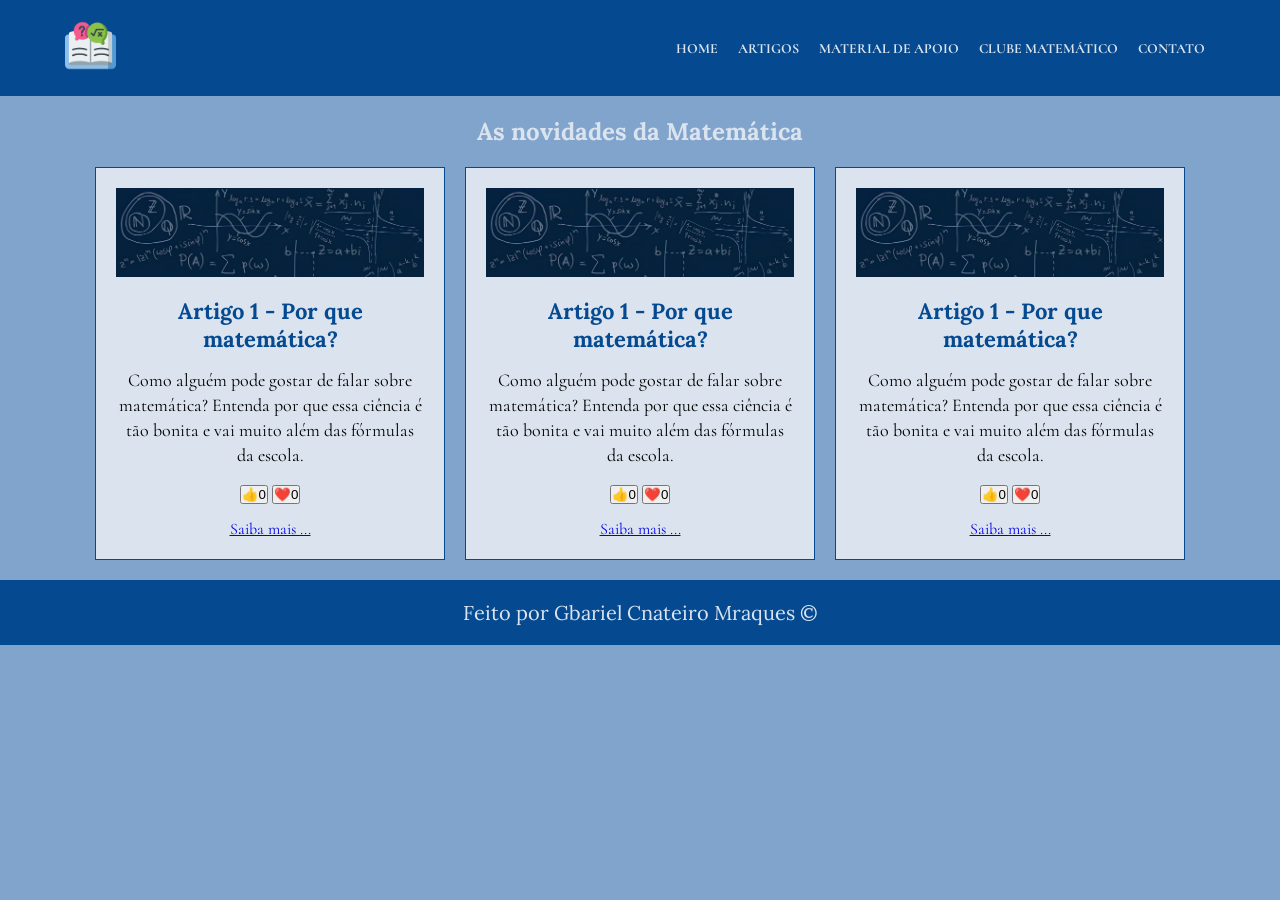
<file: index.html>
<!DOCTYPE html>
<html lang="pt-br">

<head>
    <meta charset="UTF-8">
    <meta name="viewport" content="width=device-width, initial-scale=1.0">
    <title>Blog do Gbariel</title>
    <link rel="stylesheet" href="style.css">
</head>

<body>
    <header>
        <div>
            <img class="logo" src="img/logo.png" alt="Um livro azul com símbolos matemáticos em volta.">
        </div>
        <div>
            <ul class="menu">
                <a href="index.html"><li>Home</li></a>
                <a href="#"><li>Artigos</li></a>
                <a href="#"><li>Material de Apoio</li></a>
                <a href="#"><li>Clube Matemático</li></a>
                <a href="#"><li>Contato</li></a>
            </ul>
        </div>
    </header>
    <main>
        <h2 class="titulo-noticia">As novidades da Matemática</h2>
        <div class="noticias">

            <!-- Card 1 -->
            <div class="card">
                <img class="img-capa" src="img/capa.jpg" alt="Um fundo azul escuro com símbolos matemáticos">
                <h3>Artigo 1 - Por que matemática?</h3>
                <p>
                    Como alguém pode gostar de falar sobre matemática? Entenda por que essa ciência é tão bonita e vai muito além das fórmulas da escola.
                </p>
                <div class="botoes">
                    <button class="botão-curtida">👍<span>0</span></button>
                    <button class="botão-coração">❤️<span>0</span></button>
                </div>
                <a href="noticia01.html"> Saiba mais ... </a>
            </div>

            <!-- Card 2 -->
            <div class="card">
                <img class="img-capa" src="img/capa.jpg" alt="Um fundo azul escuro com símbolos matemáticos">
                <h3>Artigo 1 - Por que matemática?</h3>
                <p>
                    Como alguém pode gostar de falar sobre matemática? Entenda por que essa ciência é tão bonita e vai muito além das fórmulas da escola.
                </p>
                <div class="botoes">
                    <button class="botão-curtida">👍<span>0</span></button>
                    <button class="botão-coração">❤️<span>0</span></button>
                </div>
                <a href="noticia01.html"> Saiba mais ... </a>
            </div>

            <!-- Card 3 -->
            <div class="card">
                <img class="img-capa" src="img/capa.jpg" alt="Um fundo azul escuro com símbolos matemáticos">
                <h3>Artigo 1 - Por que matemática?</h3>
                <p>
                    Como alguém pode gostar de falar sobre matemática? Entenda por que essa ciência é tão bonita e vai muito além das fórmulas da escola.
                </p>
                <div class="botoes">
                    <button class="botão-curtida">👍<span>0</span></button>
                    <button class="botão-coração">❤️<span>0</span></button>
                </div>
                <a href="noticia01.html"> Saiba mais ... </a>
            </div>

        </div>    
    </main>

    <footer>
        <p> Feito por Gbariel Cnateiro Mraques ©</p>
    </footer>
</body>
<script>
    const botoes = document.querySelectorAll('.botão-curtida');
    botoes.forEach(botao => {
        botao.addEventListener('click', botaoClicado);
    });
    
    function botaoClicado(){
        let texto = event.currentTarget.querySelector('span');
        texto.textContent++
    }
</script>
</html>
</file>
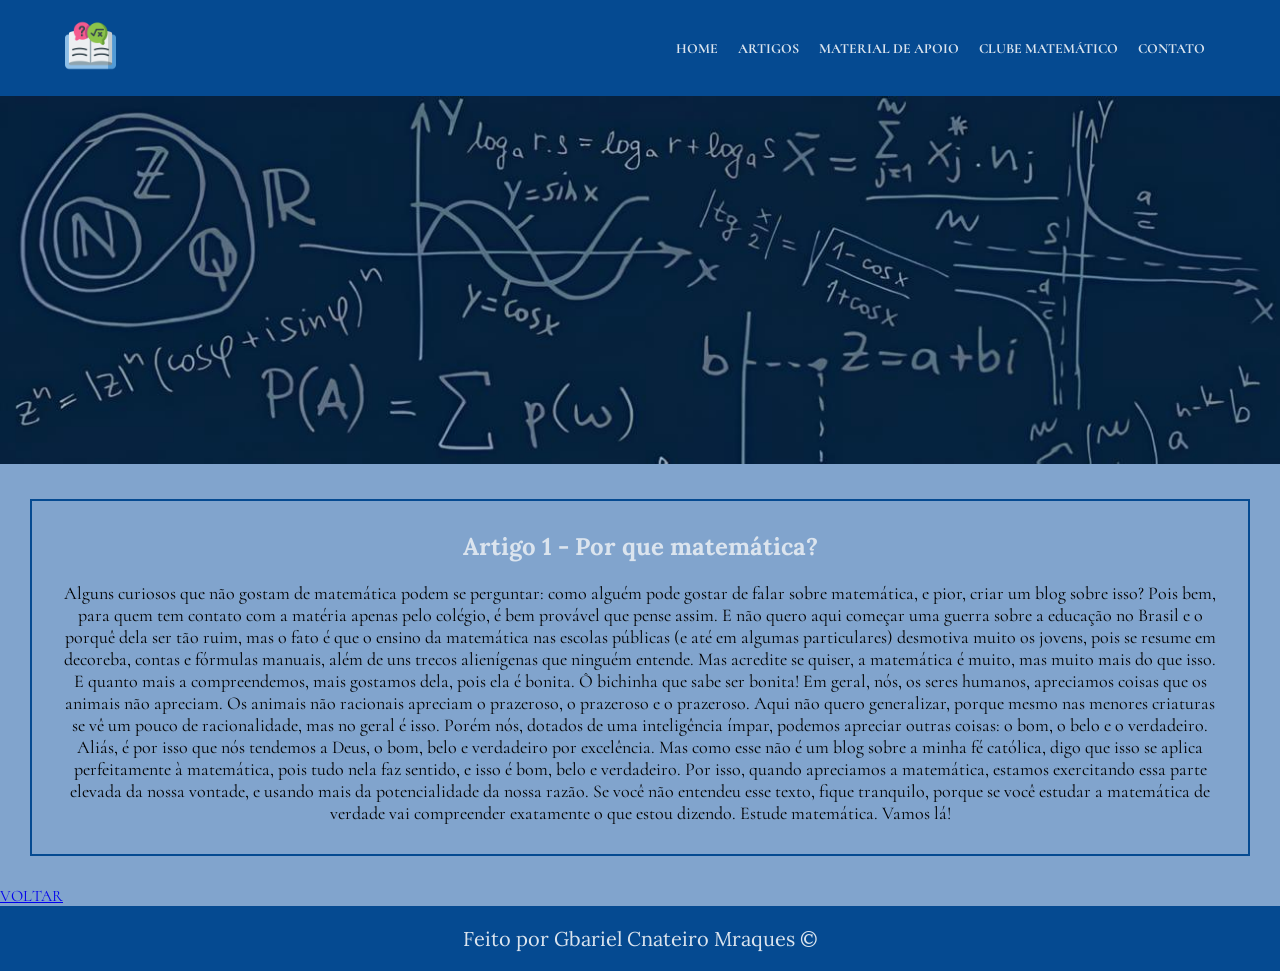
<file: noticia01.html>
<!DOCTYPE html>
<html lang="pt-br">

<head>
    <meta charset="UTF-8">
    <meta http-equiv="X-UA-Compatible" content="IE=edge">
    <meta name="viewport" content="width=device-width, initial-scale=1.0">
    <title>Blog do Gbariel</title>
    <link rel="stylesheet" href="style.css">
</head>

<body>
    <header>
        <div>
            <img class="logo" src="img/logo.png" alt="Um livro azul com símbolos matemáticos em volta.">
        </div>
        <div>
            <ul class="menu">
                <a href="index.html"><li>Home</li></a>
                <a href="#"><li>Artigos</li></a>
                <a href="#"><li>Material de Apoio</li></a>
                <a href="#"><li>Clube Matemático</li></a>
                <a href="#"><li>Contato</li></a>
            </ul>
        </div>
    </header>
    <main>
        <img class="img-capa" src="img/capa.jpg" alt="Um fundo azul escuro com símbolos matemáticos">
        <div class="conteudo">
            <h3 class="conteudo-titulo">Artigo 1 - Por que matemática?</h3>
            <p class="conteudo-texto">Alguns curiosos que não gostam de matemática podem se perguntar: como alguém pode gostar de falar sobre matemática, e pior, criar um blog sobre isso? Pois bem, para quem tem contato com a matéria apenas pelo colégio, é bem provável que pense assim. E não quero aqui começar uma guerra sobre a educação no Brasil e o porquê dela ser tão ruim, mas o fato é que o ensino da matemática nas escolas públicas (e até em algumas particulares) desmotiva muito os jovens, pois se resume em decoreba, contas e fórmulas manuais, além de uns trecos alienígenas que ninguém entende. Mas acredite se quiser, a matemática é muito, mas muito mais do que isso. E quanto mais a compreendemos, mais gostamos dela, pois ela é bonita. Ô bichinha que sabe ser bonita! Em geral, nós, os seres humanos, apreciamos coisas que os animais não apreciam. Os animais não racionais apreciam o prazeroso, o prazeroso e o prazeroso. Aqui não quero generalizar, porque mesmo nas menores criaturas se vê um pouco de racionalidade, mas no geral é isso. Porém nós, dotados de uma inteligência ímpar, podemos apreciar outras coisas: o bom, o belo e o verdadeiro. Aliás, é por isso que nós tendemos a Deus, o bom, belo e verdadeiro por excelência. Mas como esse não é um blog sobre a minha fé católica, digo que isso se aplica perfeitamente à matemática, pois tudo nela faz sentido, e isso é bom, belo e verdadeiro. Por isso, quando apreciamos a matemática, estamos exercitando essa parte elevada da nossa vontade, e usando mais da potencialidade da nossa razão. Se você não entendeu esse texto, fique tranquilo, porque se você estudar a matemática de verdade vai compreender exatamente o que estou dizendo. Estude matemática. Vamos lá!</p>
        </div>
    </main>

    <a href="index.html">VOLTAR</a>

    <footer><p> Feito por Gbariel Cnateiro Mraques ©</p></footer>
</body>

</html>
</file>
<file: style.css>
@import url('https://fonts.googleapis.com/css2?family=Cormorant:ital,wght@0,300..700;1,300..700&family=Lora:ital,wght@0,400..700;1,400..700&display=swap');

*{
    margin: 0;
    padding: 0;
    box-sizing: border-box;
}

:root{
    --azulmarinho: #054a91ff;
    --marinhofraco: #3e7cb1ff;
    --azulmaisfraco: #81a4cdff;
    --brancoazulado: #dbe4eeff; 
    --titulo: "Lora", serif;
    --texto:  "Cormorant", serif;
}

body{
    background: var(--azulmaisfraco);
    font-family: var(--texto);
}

header{
    background-color: var(--azulmarinho);
    display: flex;
    justify-content: space-around;
    align-items: center;
    color: var(--brancoazulado);
    padding: 20px;
}

.logo{
    width: 10%;
}

.menu{
    display: flex;
    list-style: none;
    gap: 20px;
    margin: 10px;
    color: var(--brancoazulado);
    text-transform: uppercase;
    font-size: 14px;
}

.menu a{
    text-decoration: none;
    color: var(--brancoazulado);
    font-weight: bold;
}

.menu a:hover{
    color: var(--marinhofraco);
}

.img-capa{
    width: 100%;
    height: auto;
}

.conteudo{
    margin: 30px;
    border: 2px solid var(--azulmarinho);
    padding: 30px;
    text-align: center;
}

.conteudo-titulo{
    font-family: var(--titulo);
    font-size: 24px;
    padding-bottom: 20px;
    color: var(--brancoazulado);
}

.conteudo-texto{
    font-family: var(--texto);
    font-size: 18px;
}

.titulo-noticia{
    font-family: var(--titulo);
    font-size: 24px;
    color: var(--brancoazulado);
    text-align: center;
    margin-top: 20px;
}

.noticias{
    display: flex;
    justify-content: center;
    gap: 20px;
    flex-wrap: wrap;
    margin: 20px;
}

.card{
    background-color: var(--brancoazulado);
    border: 1px solid var(--azulmarinho);
    padding: 20px;
    text-align: center;
    max-width: 350px;
    flex: 1 1 300px;
}

.card h3 {
    font-family: var(--titulo);
    font-size: 22px;
    margin-top: 15px;
    margin-bottom: 15px;
    color: var(--azulmarinho);
}

.card p {
    font-size: 18px;
    line-height: 1.4;
}

.card:hover{
    background-color: var(--azulmaisfraco);
    color: var(--brancoazulado);
    transition: background-color 0.5s, color 0.5s;
    box-shadow: 0px 4px 8px var(#d3d3d3);
}

.botoes{
    margin: 15px 0;
}

footer{
    background-color: var(--azulmarinho);
    color: var(--brancoazulado);
    font-family: var(--titulo);
    font-size: 20px;
    padding: 20px;
    text-align: center;
}
</file>
